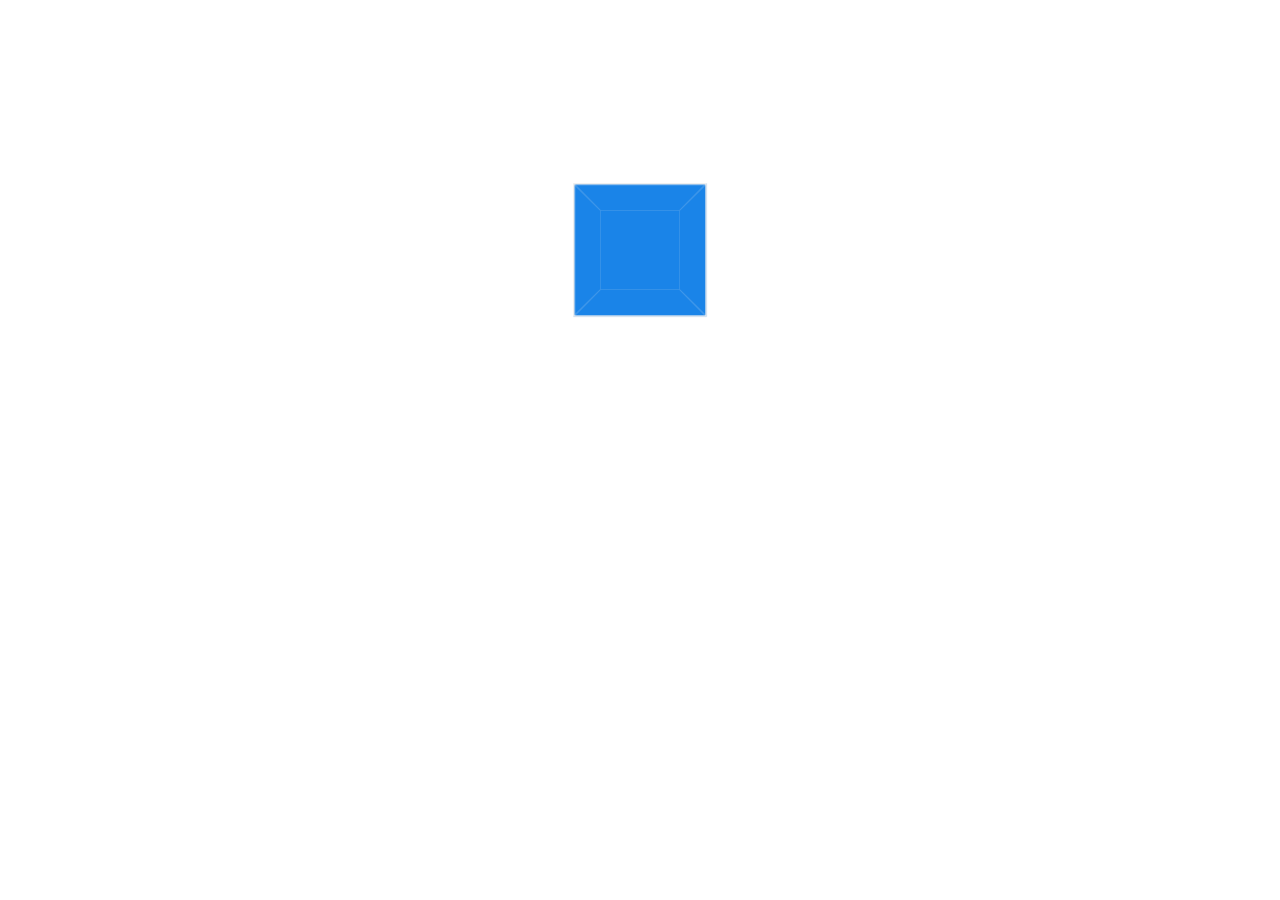
<file: demo5.html>
<!DOCTYPE html>
<html lang="zh-cn">
<head>
    <meta charset="UTF-8">
    <title>立方体旋转动画</title>
    <style>
        *{
            padding: 0;
            margin: 0;
            box-sizing: border-box;
        }
        .container{
            position: relative;
            top: 200px;
            width: 100px;
            height: 100px;
            margin: 0 auto;
            perspective: 200px; 
            transform-style: preserve-3d;
            -webkit-transform-style: preserve-3d;
        }
        .box{
            width: 100%;
            height: 100%;
            transform-origin: center center;
            -moz-transform-origin: center center;
            -o-transform-origin: center center;
            -webkit-transform-origin: center center;
            transform-style: preserve-3d;
            -webkit-transform-style: preserve-3d;
        }
        .surface{
            width: 100px;
            height: 100px;
            position: absolute;
            border: 1px solid #eee;
            background-color: rgba(18, 128, 231, 0.815);
        }
        /*正面*/
        .surface:nth-child(1){
            transform: translateZ(50px);
        }
        /*背面*/
        .surface:nth-child(2){
            transform: translateZ(-50px);
        }
         /*左侧面*/
        .surface:nth-child(3){
            transform:translateX(-50px) rotateY(90deg) ;   
            -ms-transform: translateX(-50px) rotateY(90deg); 
        }
         /*右侧面*/
        .surface:nth-child(4){
            transform: translateX(50px) rotateY(90deg) ;
            -ms-transform: translateX(50px) rotateY(90deg);
        }
         /*上面*/
        .surface:nth-child(5){
            transform: translateY(-50px) rotateX(90deg) ;
            -ms-transform: translateY(-50px) rotateX(90deg);
        }
         /*下面*/
        .surface:nth-child(6){
            transform: translateY(50px) rotateX(90deg) ;
            -ms-transform: translateY(50px) rotateX(90deg);
        }
        .box:hover{
            
            animation: cubic 5s linear;
            -webkit-animation: cubic 5s linear;
        }
        
        @keyframes cubic{
            0%{
                transform: rotateY(0);
                -ms-transform: rotateY(0);
            }
            100%{
                transform: rotateY(360deg);
                -ms-transform: rotateY(360deg);
            }
        }
        @-o-keyframes cubic{
            0%{
                transform: rotateY(0);
                -ms-transform: rotateY(0);
            }
            100%{
                transform: rotateY(360deg);
                -ms-transform: rotateY(360deg);
            }
        }

        @-moz-keyframes cubic{
            0%{
                transform: rotateY(0);
                -ms-transform: rotateY(0);
            }
            100%{
                transform: rotateY(360deg);
                -ms-transform: rotateY(360deg);
            }
        }
        
        @-webkit-keyframes cubic{
            0%{
                transform: rotateY(0);
                -ms-transform: rotateY(0);
            }
            100%{
                transform: rotateY(360deg);
                -ms-transform: rotateY(360deg);
            }
        }
        
    </style>
</head>
<body>
    <div class="container">
       <div class="box">
            <div class="surface"></div>
            <div class="surface"></div>
            <div class="surface"></div>
            <div class="surface"></div>
            <div class="surface"></div>
            <div class="surface"></div>
       </div>
    </div>
</body>
</html>
</file>
